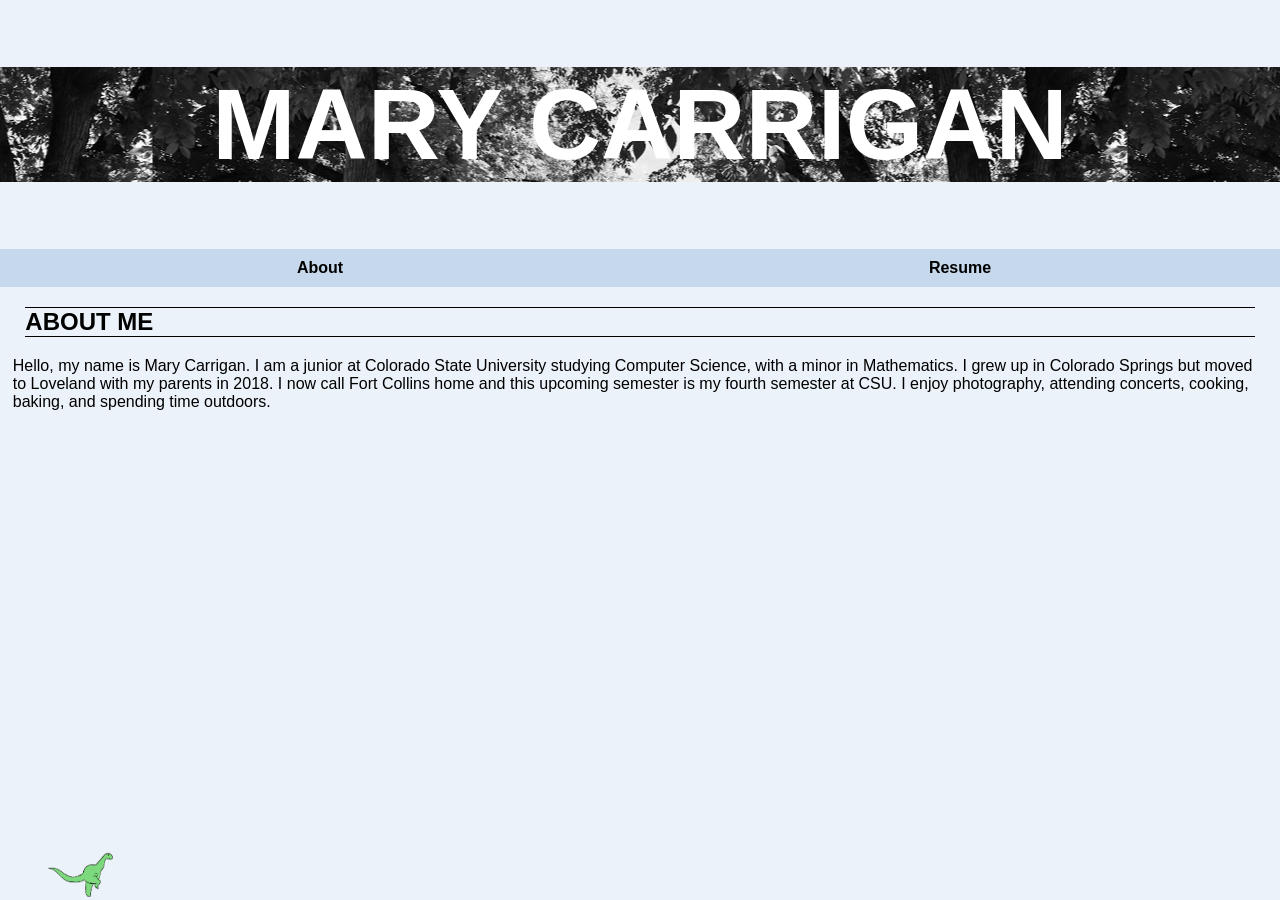
<file: index.html>
<!DOCTYPE html>
<html>
<link rel = "stylesheet" href= "indexStyle.css">

<head>
    <title> Mary Carrigan</title>
</head>
<div class ="banner" id="myBanner">
    <div class="banner-text">
        <h1> MARY CARRIGAN</h1>
    </div>
</div>
<nav>
    <a href="index.html" class = "navA">About</a>
    <a href="resume.html" class = "navA">Resume</a>
</nav>
<div class = "about">
  <h2> ABOUT ME </h2>
  <body> Hello, my name is Mary Carrigan. I am a junior at Colorado State University studying Computer Science, with a minor in Mathematics. I grew up in Colorado Springs but moved to Loveland with my parents in 2018. I now call Fort Collins home and this upcoming semester is my fourth semester at CSU.
     I enjoy photography, attending concerts, cooking, baking, and spending time outdoors. </body>
<script>
var flag = "right";
window.setInterval( function() {
        var dino = document.getElementById("dino");
        var temp = parseInt(dino.style.left, 10)
        var width = window.innerWidth - 75;
        if(flag=="right"){
            if(temp <= width){
            dino.style.left = temp + 10 + "px"
            }
            else{
                flag="left";
                dino.setAttribute("class", "to-left");
            }
        }else{
            if(temp>=0){
            dino.style.left = temp - 10 + "px"
            }
            else{
                flag="right";
                dino.setAttribute("class", "etc");
            }
        }
        }, 300);

</script>

<div class = "footer"><img id="dino" src="dino.gif" style="position: relative; width:75px; height:50px; bottom: 0; float:left; left:0"></div>

<body>

</html>
</file>
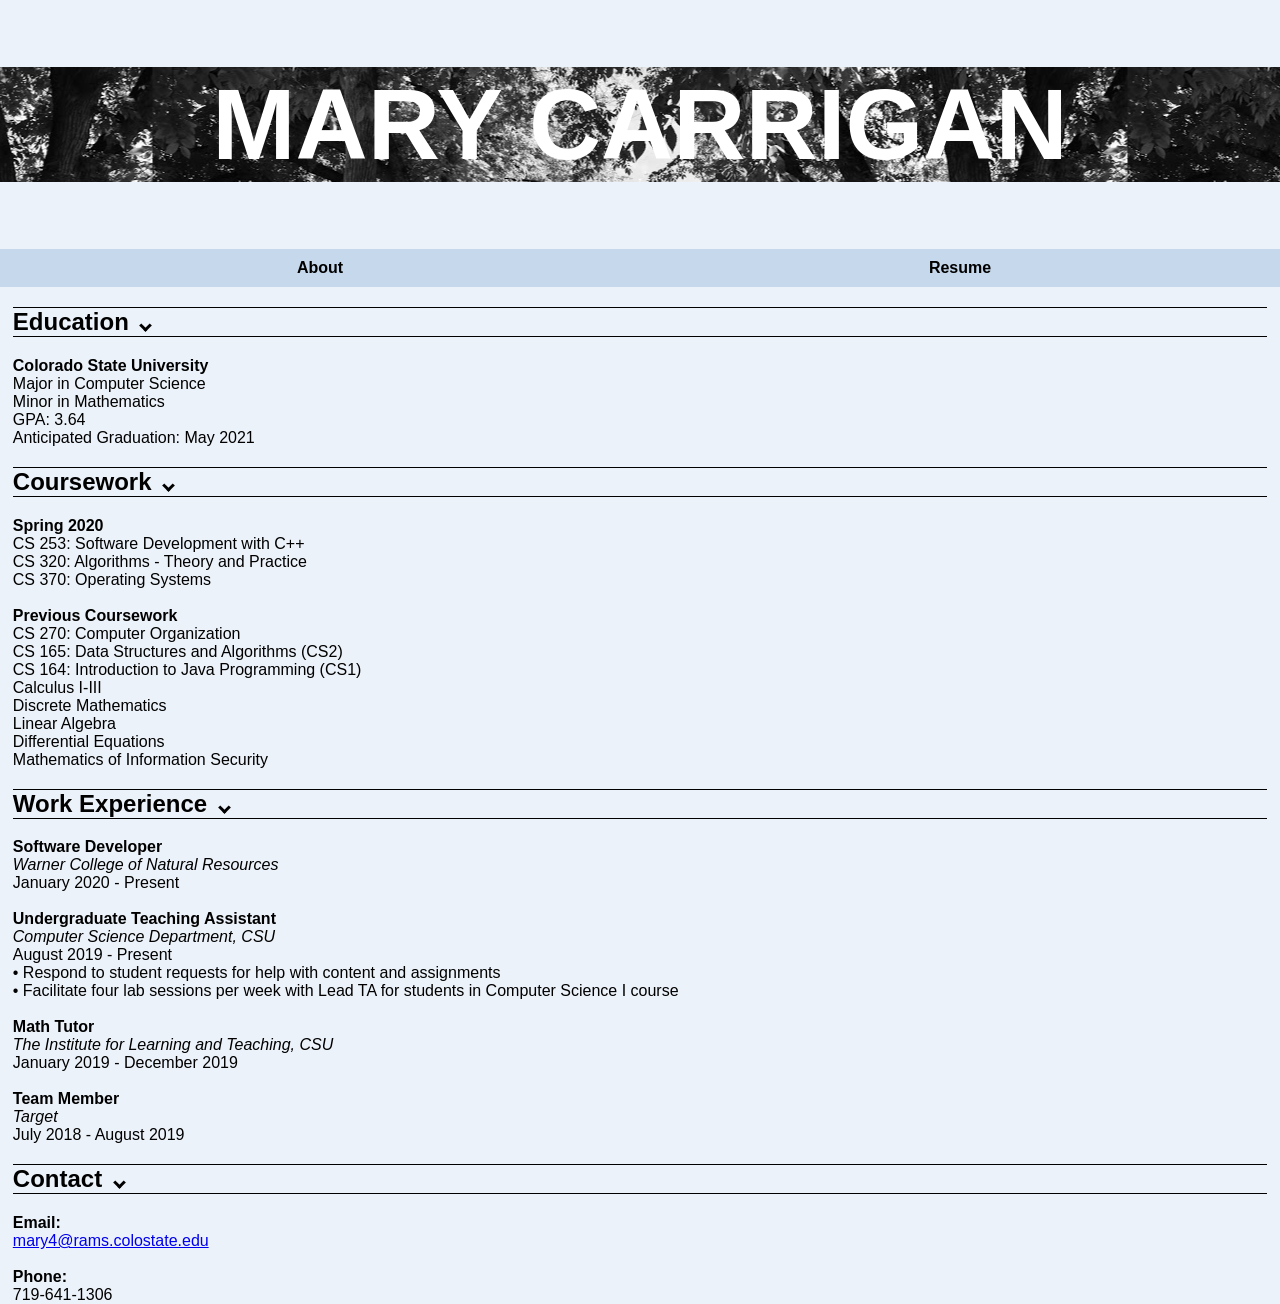
<file: resume.html>
<!DOCTYPE html>
<html>
<link rel = "stylesheet" href= "indexStyle.css">
<head>
    <title> Mary Carrigan </title>
</head>
<div class ="banner" id="myBanner">
    <div class="banner-text">
        <h1> MARY CARRIGAN</h1>
    </div>
</div>
<nav>
    <a href="index.html" class = "navA">About</a>
    <a href="resume.html" class = "navA">Resume</a>
</nav>
<h2> Education <button onclick = "showFunction(document.getElementById('sectionE'))" class = "heading"> <i class="arrow down"></i> </button></h2>
<div class = "section" id = "sectionE">
  <body><b> Colorado State University</b>
        <br>Major in Computer Science
        <br>Minor in Mathematics
        <br>GPA: 3.64
        <br>Anticipated Graduation: May 2021
        </body>
</div>
<h2> Coursework <button onclick = "showFunction(document.getElementById('sectionC'))" class = "heading"> <i class="arrow down"></i> </button></h2>
<div class = "section" id = "sectionC">
        <body><b> Spring 2020</b>
        <br>CS 253: Software Development with C++
        <br>CS 320: Algorithms - Theory and Practice
        <br>CS 370: Operating Systems
        <br>
        <br>
        <b> Previous Coursework </b>
        <br>CS 270: Computer Organization
        <br>CS 165: Data Structures and Algorithms (CS2)
        <br>CS 164: Introduction to Java Programming (CS1)
        <br> Calculus I-III
        <br> Discrete Mathematics
        <br> Linear Algebra
        <br> Differential Equations
        <br> Mathematics of Information Security
        </body>
</div>
<h2> Work Experience <button onclick = "showFunction(document.getElementById('sectionWE'))" class = "heading"> <i class="arrow down"></i> </button></h2>
<div class = "section" id = "sectionWE">
        <body><b>Software Developer</b>
        <br><it>Warner College of Natural Resources</it>
        <br>January 2020 - Present
        <br>
        <br>
        <b>Undergraduate Teaching Assistant</b>
        <br><it>Computer Science Department, CSU</it>
        <br>August 2019 - Present
        <br> •	Respond to student requests for help with content and assignments
        <br>  •	Facilitate four lab sessions per week with Lead TA for students in Computer Science I course
        <br>
        <br>
        <b>Math Tutor</b>
        <br><it>The Institute for Learning and Teaching, CSU </it>
        <br>January 2019 - December 2019
        <br>
        <br>
        <b>Team Member</b>
        <br><it> Target </it>
        <br> July 2018 - August 2019
        </body>
</div>
<h2> Contact <button onclick = "showFunction(document.getElementById('sectionCon'))" class = "heading"> <i class="arrow down"></i> </button></h2>
<div class = "section" id = "sectionCon">
        <body><b>Email:</b>
        <br><a href="mailto:mary4@rams.colostate.edu" class="emailLink"> mary4@rams.colostate.edu</a>
        <br>
        <br><b>Phone:</b>
        <br>719-641-1306
      </body>
</div>

<script>
function showFunction(x){
  if(x.style.display == "none"){
    x.style.display = "block";
  }
  else{
    x.style.display = "none";
  }
}
</script>
</html>
</file>
<file: indexStyle.css>
.footer{
    position:absolute;
    bottom:0;
    width: 100%;
}
.to-left{
  -webkit-transform: scaleX(-1);
 transform: scaleX(-1);
}
nav{
    width: 100%;
    background-color: #c6d9ec;
    display: flex;
    top: 40%;
}
h2{
  font-family: "Helvetica Neue", "Ariel", sans-serif;
  border-bottom: 1px solid black;
  border-top: 1px solid black;
  width: 98%;
  margin-left: 1%;
}
.about{
  width: 98%;
  margin-left: 1%;
}
.navA{
    background-color: #c6d9ec;
    text-align: center;
    text-decoration: none;
    color: black;
    font-weight: bold;
    width: 50%;
    padding-top: 10px;
    padding-bottom: 10px;
    font-family: "Helvetica Neue", "Ariel", sans-serif;
}
.navA:hover{
    text-decoration: underline;
    background-color: #9fbfdf;
}
.banner{
    background-image: url("trees.jpg");
    position: sticky;
    height: 40%;
    background-position: center top;
    width: 100%;
    top: 0;
}
.banner-text{
    text-align: center;
    position: sticky;
    font-size:50px;
    color: white;
    font-family: "Helvetica Neue", "Ariel", sans-serif;
}
.emailLink{
    font-weight: none;
    font-family: "Helvetica Neue", "Ariel", sans-serif;
}
.resume{
    width:718px;
    height:800px;
    top: 50%;
    align-content: center;
}
i{
  border: solid black;
  border-width: 0 3px 3px 0;
  display: inline-block;
  padding: 3px;
}
it{
  font-style: italic;
}
.down {
  transform: rotate(45deg);
  -webkit-transform: rotate(45deg);
}
button{
  border: none;
  background-color:inherit;
}
.section{
  width: 98%;
  margin-left: 1%;
}
.r{
  margin-left: 32%;
  width: 66%;
}
body,html{
    padding: 0;
    margin: 0;
    height: auto;
    overflow: auto;
    background-color:#ecF2f9;
     font-family: "Helvetica Neue", "Ariel", sans-serif;
     overflow: auto;
}
</file>
